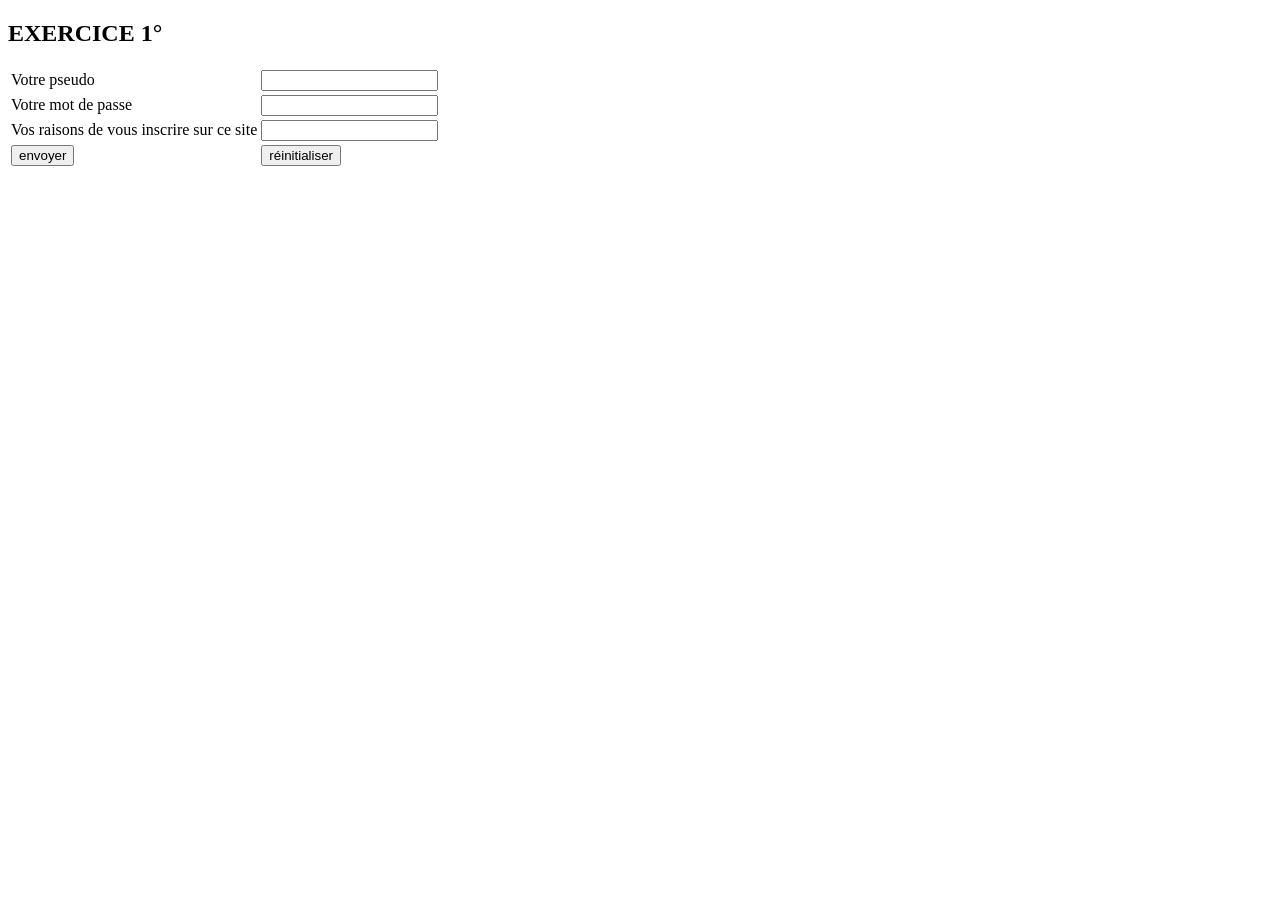
<file: ex1.html>
<!DOCTYPE html>
<html lang="en">
<head>
    <meta charset="UTF-8">
    <meta http-equiv="X-UA-Compatible" content="IE=edge">
    <meta name="viewport" content="width=device-width, initial-scale=1.0">
    <title>Document</title>
</head>
<body>
    <h2>EXERCICE 1°</h2>
    <form action="traitement.php" method="post">
        <table>
            <tr>
                <td><label>Votre pseudo   </label></td>
                <td><input type="text" name="ps" value=""></td>
            </tr>
            <tr>
                <td><label>Votre mot de passe  </label></td>
                <td><input type="password" name="mp" value=""></td>
            </tr>
            <tr>
            <td><label>Vos raisons de vous inscrire sur ce site </label></td>
            <td><input type="textarea" name="r" value=""></td>
            </tr>
            <tr>
                <td><input type="submit" value="envoyer"></td>
                <td><input type="reset" value="réinitialiser"></td>
            </tr>
        </table>   
    </form>
</body>
</html>
</file>
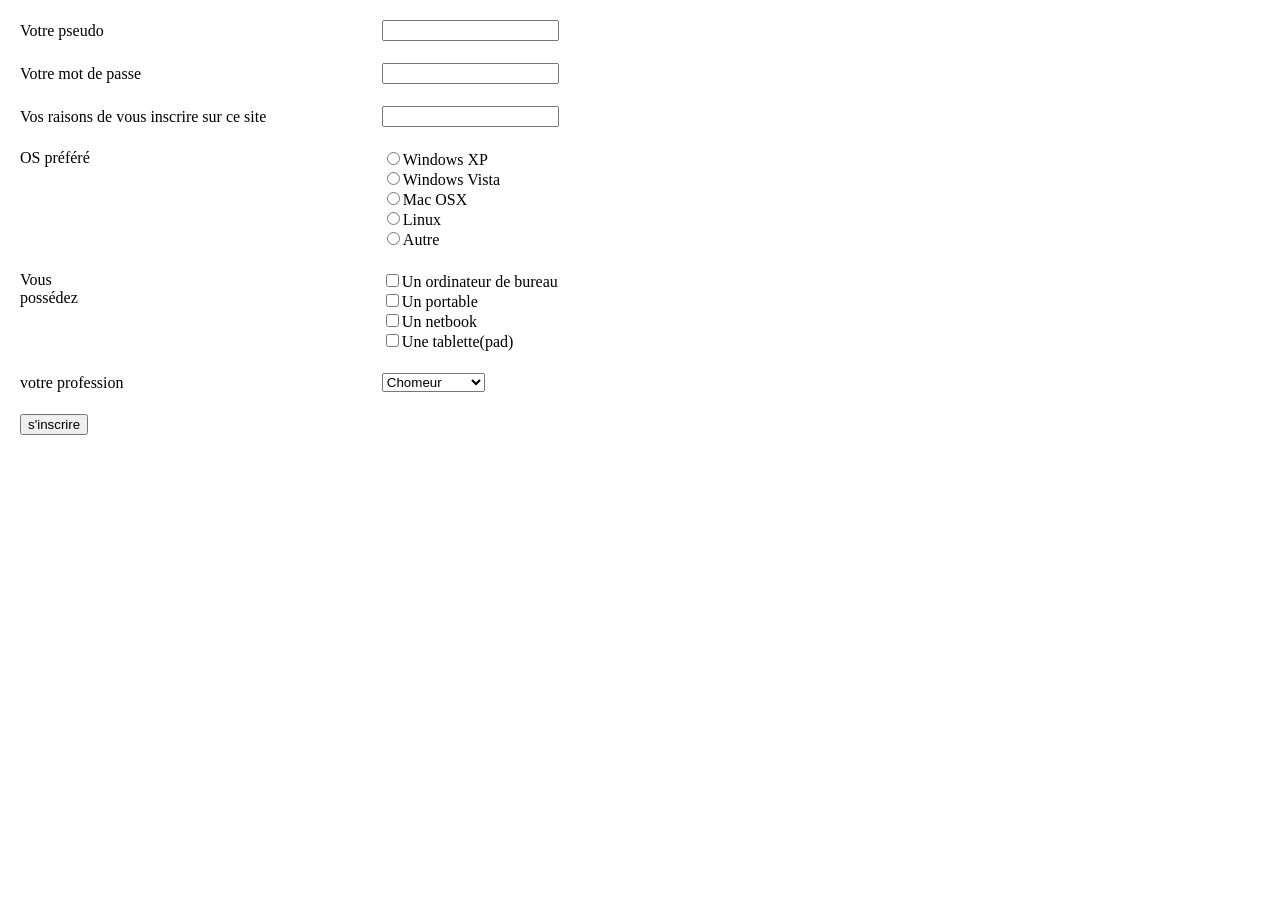
<file: ex2.html>
<!DOCTYPE html>
<html lang="en">
<head>
    <meta charset="UTF-8">
    <meta http-equiv="X-UA-Compatible" content="IE=edge">
    <meta name="viewport" content="width=device-width, initial-scale=1.0">
    <title>Document</title>
    <style>
        .l1{position: absolute;}
        td{padding: 10px;}
    </style>
</head>
<body>
    <form action="traitement.php" method="post">
        <table width="50%">
            <tr>
                <td><label>Votre pseudo   </label></td>
                <td><input type="text" name="ps" value=""></td>
            </tr>
            <tr>
                <td><label>Votre mot de passe  </label></td>
                <td><input type="password" name="mp" value=""></td>
            </tr>
            <tr>
            <td><label>Vos raisons de vous inscrire sur ce site </label></td>
            <td><input type="textarea" name="r" value=""></td>
            </tr>
            <tr>
                <td class="l1"><label >OS préféré</label></td>
                <td>
                    <input type="radio" name="a" value="Windows XP"><label>Windows XP</label><br>
                    <input type="radio" name="a" value="Windows Vista"><label>Windows Vista</label> <br>
                    <input type="radio" name="a" value="Mac OSX">Mac OSX<br>
                    <input type="radio" name="a" value="Linux">Linux<br>
                    <input type="radio" name="a" value="Autre">Autre
                </td>
            </tr>
            <tr>
                <td class="l1"><label class="l1">Vous possédez</label></td>
                <td>
                    <input type="checkbox" name="" value=""><label>Un ordinateur de bureau</label><br>
                    <input type="checkbox" name="" value=""><label>Un portable</label><br>
                    <input type="checkbox" name="" value=""><label>Un netbook</label><br>
                    <input type="checkbox" name="" value=""><label>Une tablette(pad)</label><br>
                </td>
            </tr>
            <tr>
                <td><label>votre profession </label></td>
                <td>
                    <select name="pro">
                        <option value="">Chomeur</option><br>
                        <option value="">Etudiant</option><br>
                        <option value="">Fonctionnaire</option><br>
                        <option value="">Privé</option><br>
                    </select>
                </td>
            </tr>
            <tr>
                <td><input type="submit" value="s'inscrire"></td>
            </tr>
        </table>   
    </form>


</body>
</html>
</file>
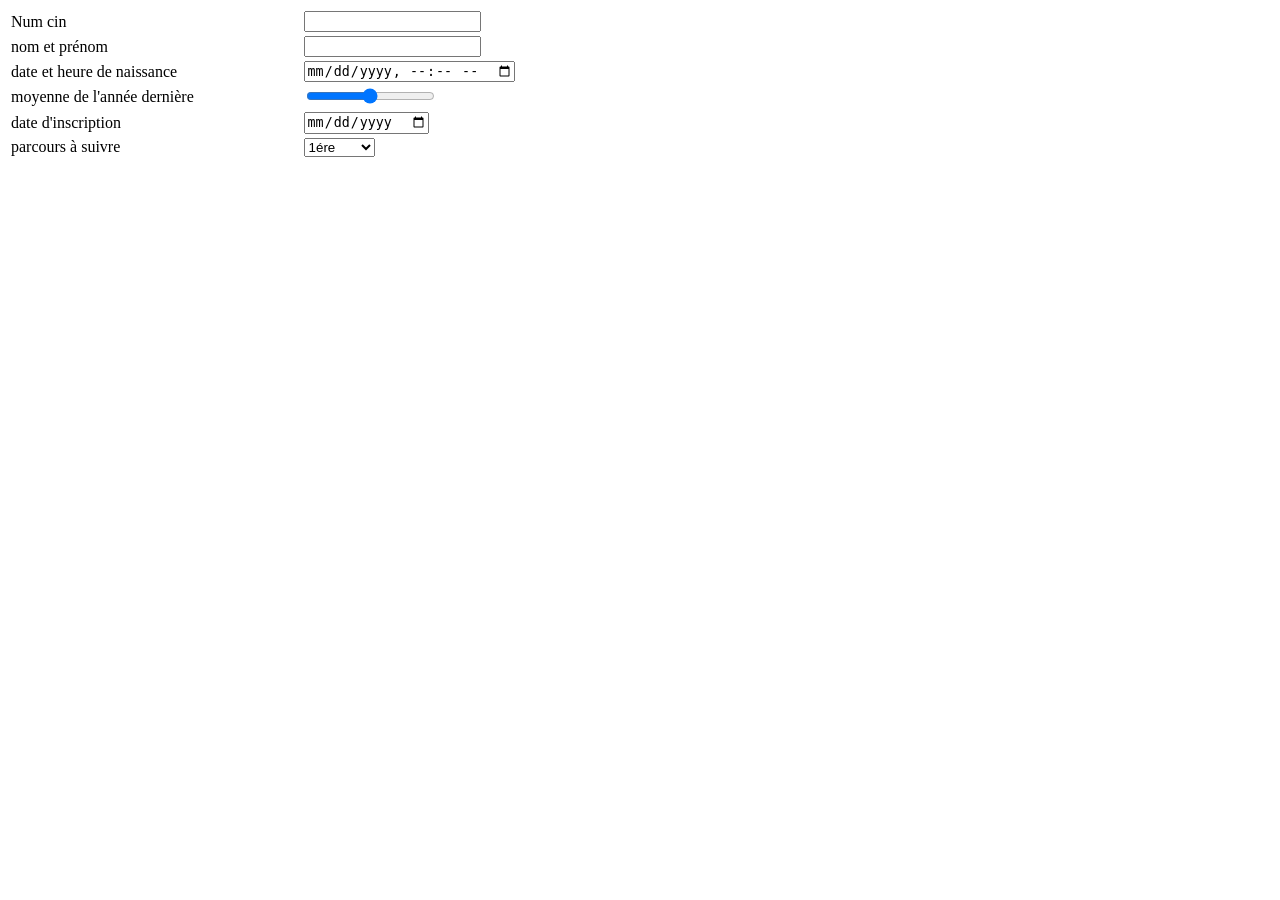
<file: ex3.html>
<!DOCTYPE html>
<html lang="en">
<head>
    <meta charset="UTF-8">
    <meta http-equiv="X-UA-Compatible" content="IE=edge">
    <meta name="viewport" content="width=device-width, initial-scale=1.0">
    <title>Document</title>
</head>
<body>
        <form action="traitement.php" method="post">
            <table width="50%">
                <tr>
                    <td><label>Num cin</label></td>
                    <td><input type="number" name="cin" value="" maxlength="8"></td>
                </tr>
                <tr>
                    <td><label>nom et prénom </label></td>
                    <td><input type="text" name="np" value="" maxlength="40"></td>
                </tr>
                <tr>
                    <td><label>date et heure de naissance  </label></td>
                    <td><input type="datetime-local" name="" value=""></td>
                </tr>
                <tr>
                    <td><label>moyenne de l'année dernière </label></td>
                    <td><input type="range" name="np" value="" min="0" max="20"></td>
                </tr>
                <tr>
                    <td><label>date d'inscription </label></td>
                    <td><input type="date" name="np" value="" ></td>
                </tr>
                <tr>
                    <td><label>parcours à suivre </label></td>
                    <td>
                        <select>
                            <optgroup label="TC">
                                <option>1ére</option>
                                <option>2éme</option>
                                <option>3éme</option>
                            </optgroup>
                            <optgroup label="SEM">
                                <option>1ére</option>
                                <option>2éme</option>
                                <option>3éme</option>
                            </optgroup>
                            <optgroup label="DSI">
                                <option>1ére</option>
                                <option>2éme</option>
                                <option>3éme</option>
                            </optgroup>
                            <optgroup label="RSI">
                                <option>1ére</option>
                                <option>2éme</option>
                                <option>3éme</option>
                            </optgroup>

                        </select>
                    </td>
                </tr>
            </table>
       </form>
</body>
</html>
</file>
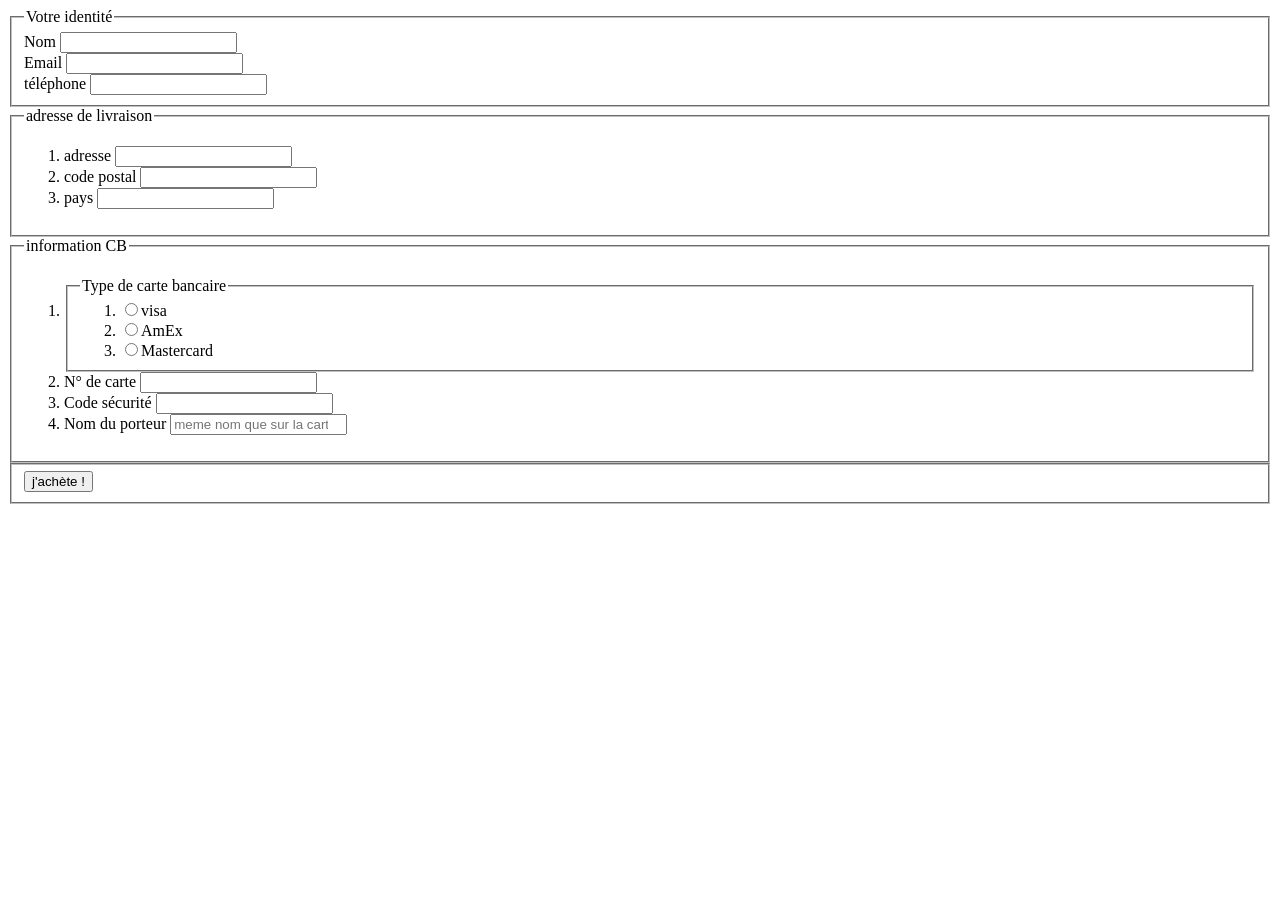
<file: EX4.html>
<!DOCTYPE html>
<html lang="en">
<head>
    <meta charset="UTF-8">
    <meta http-equiv="X-UA-Compatible" content="IE=edge">
    <meta name="viewport" content="width=device-width, initial-scale=1.0">
    <title>Document</title>
</head>
<body>
        <form action="traitement.php" method="post">
            <fieldset>
                <legend>Votre identité</legend>
                <label>Nom</label>
                <input type="number" name="name" value=""><br>
                <label>Email</label>
                <input type="mail" name="mail" value=""><br>
                <label>téléphone</label>
                <input type="tel" name="tel" value=""><br>
            </fieldset>
            <fieldset>
                <legend> adresse de livraison</legend>
                <ol>
                    <li>
                        <label>adresse</label>
                        <input type="textarea" name="ad" value="">
                    </li>
                    <li>
                        <label>code postal</label>
                        <input type="number" name="cp" value="">
                    </li>
                    <li>
                        <label>pays</label>
                        <input type="text" name="p" value="">
                    </li>
                </ol>
            </fieldset>
            <fieldset>
                <legend> information CB</legend>
                <ol>
                    <li><fieldset>
                    <legend>Type de carte bancaire</legend>
                    <ol>
                        <li><input type="radio" name="x" value=""><label>visa</label></li>
                        <li><input type="radio" name="x" value=""><label>AmEx</label></li>
                        <li><input type="radio" name="x" value=""><label>Mastercard</label></li>
                    </ol>
                </fieldset>
                <li>
                    <label>N° de carte</label>
                    <input type="number" name="name" value=""><br>
                </li>
                <li>
                    <label>Code sécurité</label>
                    <input type="password" name="name" value=""><br>
                </li>
                <li>
                    <label>Nom du porteur</label>
                    <input type="number" name="name" placeholder="meme nom que sur la carte"><br>
                </li>
                </ol>
            </fieldset></li>
            <fieldset>
                <input type="submit" value="j'achète !">
            </fieldset>
       </form>
</body>
</html>
</file>
